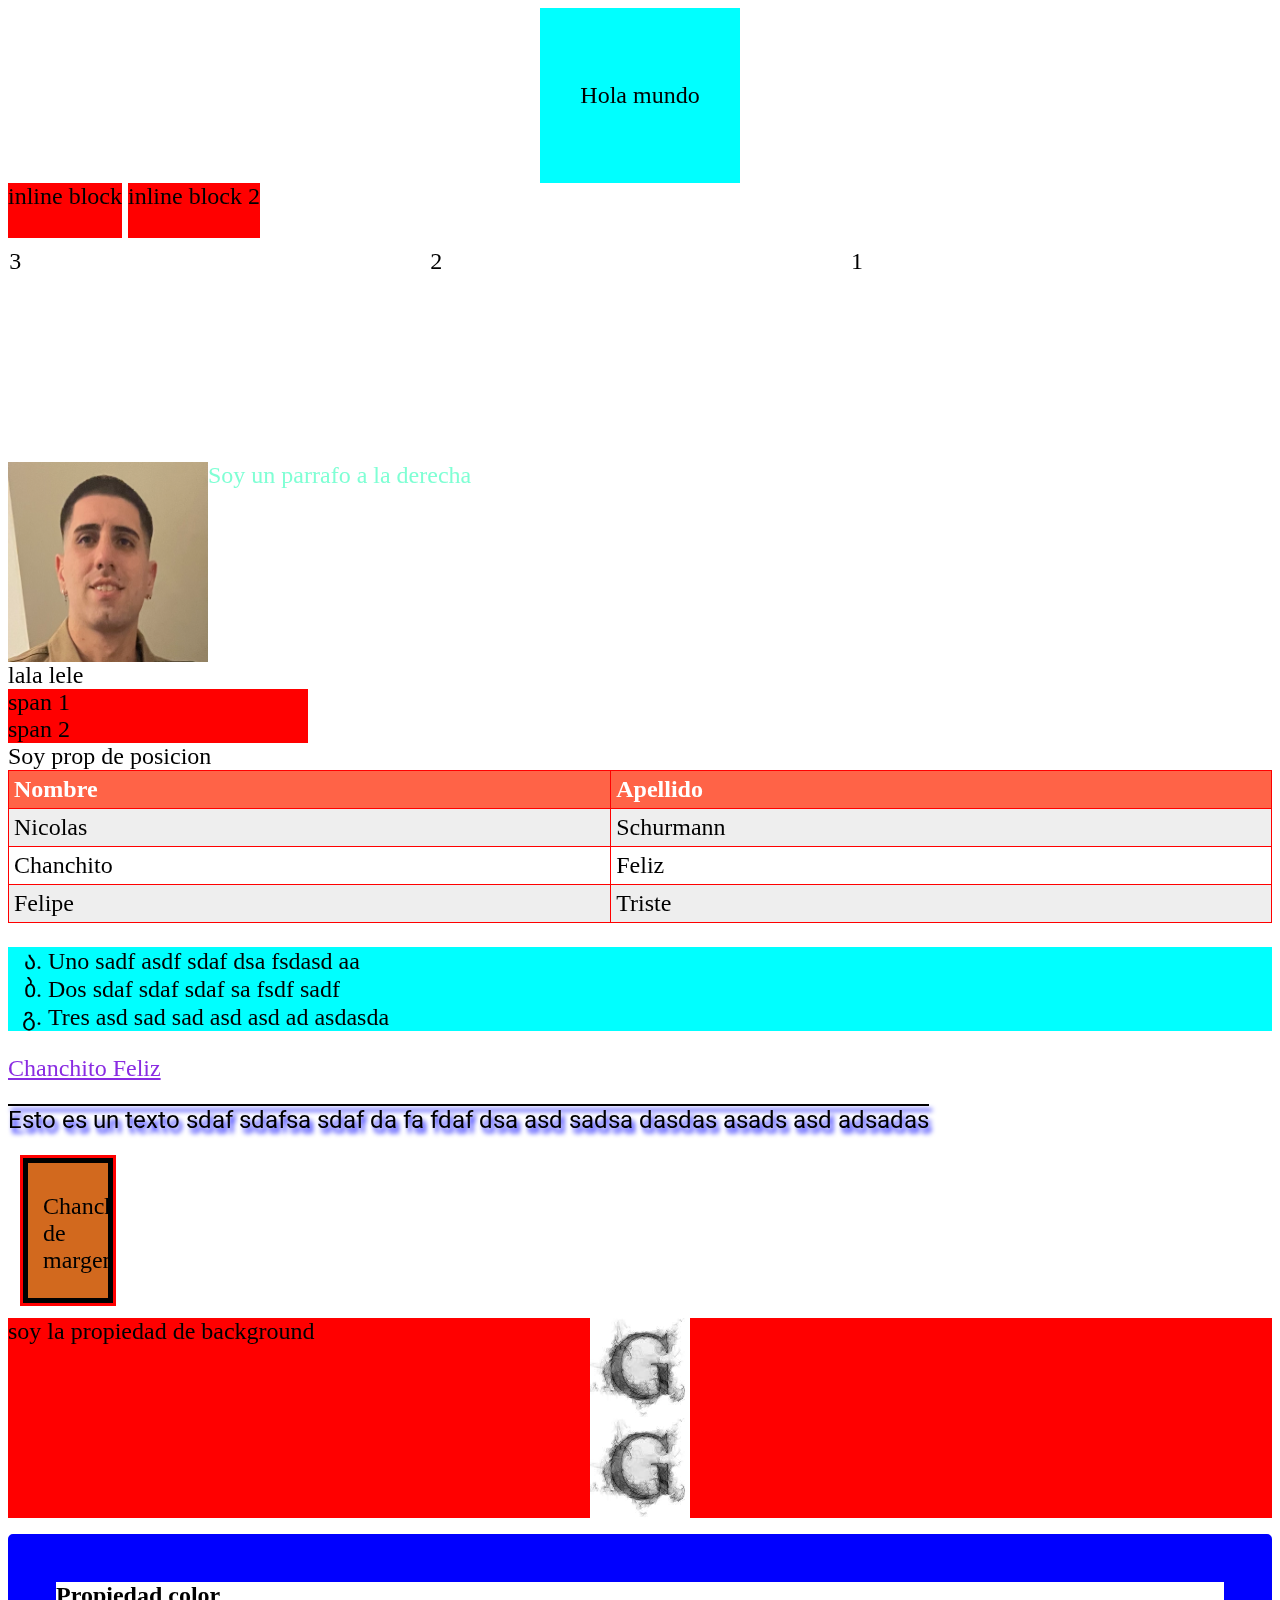
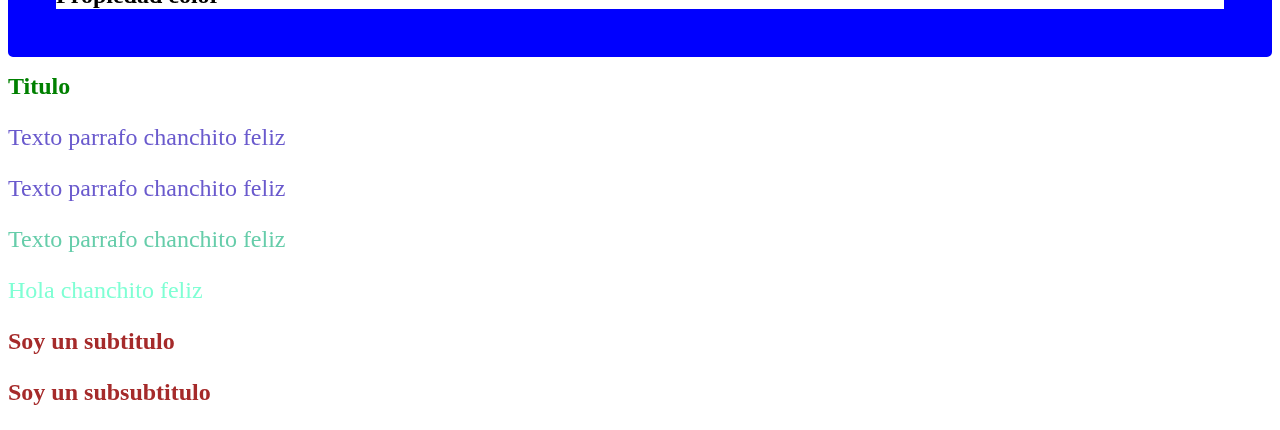
<file: workspace/css/index.html>
<!DOCTYPE html>
<html lang="es">
<head>
    <meta charset="UTF-8">
    <meta http-equiv="X-UA-Compatible" content="IE=edge">
    <meta name="viewport" content="width=device-width, initial-scale=1.0">
    <title>css</title>
    <link rel="stylesheet" href="style.css"/>
    <link rel="preconnect" href="https://fonts.googleapis.com">
    <link rel="preconnect" href="https://fonts.gstatic.com" crossorigin>
    <link href="https://fonts.googleapis.com/css2?family=Roboto&display=swap" rel="stylesheet"> 
</head>
<body>
    <section class="center">
        <p>Hola mundo</p>
    </section>
    <div class="inline-block">inline block</div>
    <div class="inline-block">inline block 2</div>
    <div class="container"> 
        <article class="column right">1</article>
        <article class="column right">2</article>
        <article class="column right">3</article>
    </div>
    <div class="container">
        <img src="./IMG-4057.jpg" class="left">
        <p>Soy un parrafo a la derecha</p>
    </div>
    <div class="inline">lala</div>
    <div class="inline">lele</div>
    <span>span 1</span>
    <span>span 2</span>
    <article id="position">Soy prop de posicion</article>
    <table>
        <tr>
            <th>Nombre</th>
            <th>Apellido</th>
        </tr>
        <tr>
            <td>Nicolas</td>
            <td>Schurmann</td>
        </tr>
        <tr>
            <td>Chanchito</td>
            <td>Feliz</td>
        </tr>
        <tr>
            <td>Felipe</td>
            <td>Triste</td>
        </tr>
    </table>

    <ul>
        <li>Uno sadf asdf sdaf dsa fsdasd aa</li>
        <li>Dos sdaf sdaf sdaf sa fsdf sadf </li>
        <li>Tres asd sad sad asd asd ad asdasda</li>
    </ul>
    <a href="https://www.google.com">Chanchito Feliz</a>
    <p class="text">Esto es un texto sdaf sdafsa sdaf da fa fdaf dsa asd sadsa dasdas asads  asd adsadas </p>
    <div class="margen">
        Chanchito de margen
    </div>
    <article id="fondo">
        soy la propiedad de background
    </article>
    <h1 class="color">Propiedad color</h1>
    <h1 id="titulo">Titulo</h1>
    <p class="texto">Texto parrafo chanchito feliz</p>
    <p class="texto especial">Texto parrafo chanchito feliz</p>
    <p class="especial">Texto parrafo chanchito feliz</p>

    <div>
        <p>Hola chanchito feliz</p>
        <h2>Soy un subtitulo</h2>
        <h3>Soy un subsubtitulo</h3>
        
    </div>
</body>
</html>
</file>
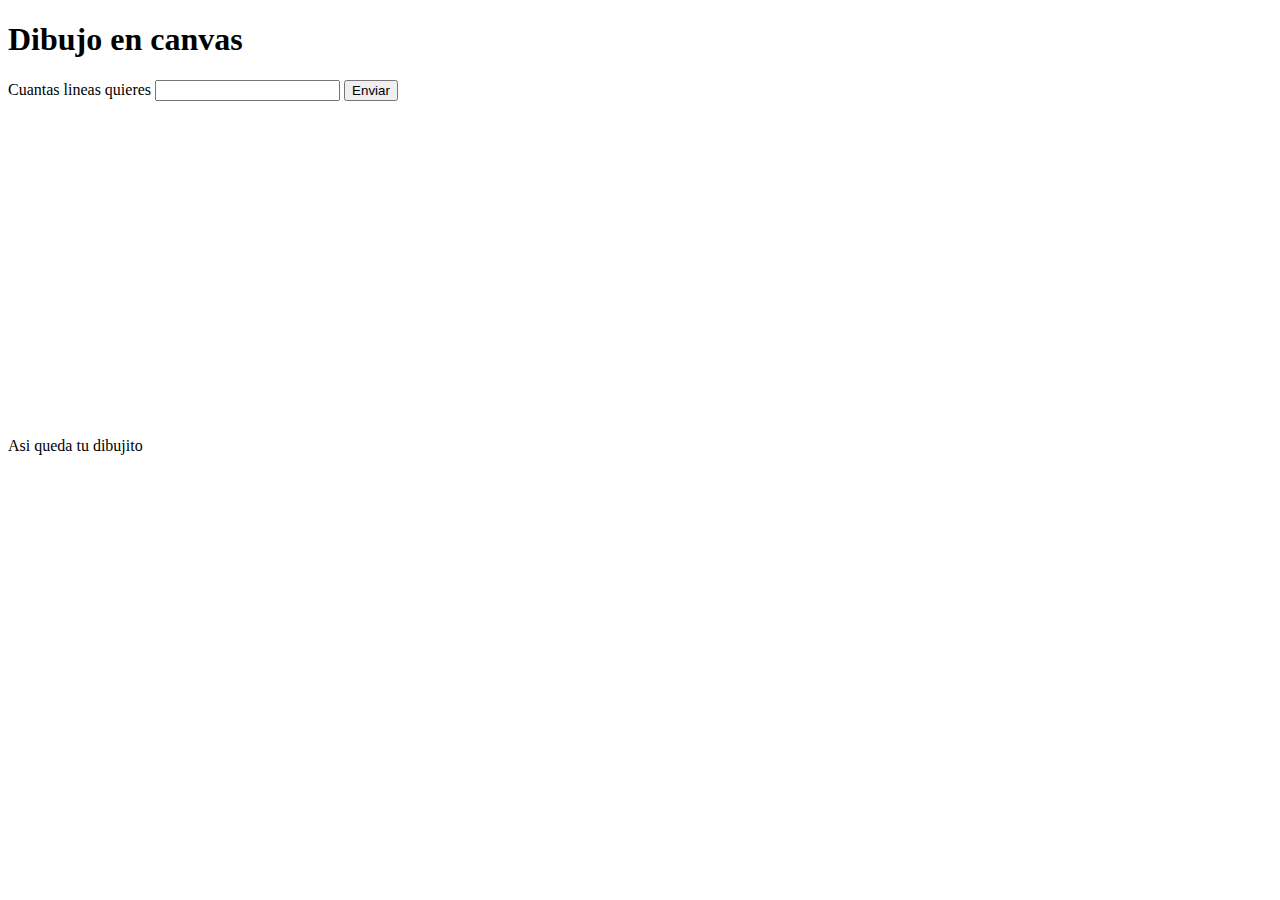
<file: Consulta de codigo/sitioweb/dibujo.html>
<!DOCTYPE html>
<html>
<head>
    <meta charset="utf-8"/>
    <title>Dibujando en canvas</title>
</head>
<body>
    <h1>Dibujo en canvas</h1>
    <p>
        Cuantas lineas quieres
        <input type="text" id="texto_lineas"/>
        <input type="button" value="Enviar" id="botoncito"/>
    </p>
    <canvas width="300" height="300" id="dibujito"></canvas>
    <p>Asi queda tu dibujito</p>
    <script src="dibujo.js"></script>
</body>
</html>
</file>
<file: workspace/css/style.css>
#titulo {
    color:green;            /* # PARA USAR ESTILO CON (ID)*/
}

p.especial {
    color: mediumaquamarine;    
}
                                /* CON EL (.) SEGUIDO DE QUE ETIQUETA EN ESPECIAL QUEREMOS USAR*/
p.texto {
    color: slateblue;
}

div p {
    color: aquamarine;                  /* PARA USAR LA PROPIEDAD EN TODAS LAS P DENTRO DE DIV*/
}

div h2, div h3 {
    color:brown;                        /* PARA USAR LA PROPIEDAD EN TODOS LOS H2 Y H3 DENTRO DE DIV*/
}

* {
    font-size: 24px;
    /* color: black; */
}

/* Esto es un comentario */

/*
.color {
    color: #ff0000;
}
.color {
    color: rgb(0 ,255 ,255);
}
*/
.color {
   /*  border: 5px black dotted; */
    /*
        dotted
        dashed
        solid 
        double
        groove -> colores tridimensionales
        ridge -> colores tridimensionales
        inset -> colores tridimensionales
        outset -> colores tridimensionales
        none
        hidden
    */
    border-style: solid;
    border-color: blue;
    border-radius: 5px;
    border-width: 2rem;
}

#fondo {
      background-color: rgba(255,0,0);
    /*opacity: 0.3; */
    height: 200px;
  /*   background-image: url("./13645341_997987743657835_8870975640599607973_n.jpg"); */
    /* background-repeat: repeat-y;
    background-position: center top; */
    background: #f00 url("./13645341_997987743657835_8870975640599607973_n.jpg") repeat-y center bottom / 100px 100px;
    /* background-size: 100px 100px; */
}

.margen {
    background-color: chocolate;
    margin: 15px;
    padding: 30px 15px 5px;
    border: solid 5px black;                /* BOX MODEL */
    height: 100px;
    width: 50px;
    overflow: scroll;
    outline: 3px solid red;
}

.text {
    font-family: "Roboto", sans-serif;
    text-align: justify;
    text-decoration: overline;
    text-shadow: 3px 5px 5px blue;
}

a:link{
    color: blueviolet;          /* 1 */
}

a:visited {
    color: grey;                /* 2 */ 
}   
                                              /* EL ORDEN ES IMPORTANTE PARA UTILIZAR ESTAS 4 PROPIEDADES*/
a:hover {
    color: yellow;              /* 3 */
}

a:active {
    color: red;                 /* 4 */
}

ul {
    background-color: cyan;
     list-style-type: georgian;
   /*  padding-left: 0; */
    /* list-style-position: inside; */
}

table {
    width: 100%;
    border-collapse: collapse;
}

th,td {
    border: solid 1px #f00;
    padding: 5px;
}

th {
    background-color: tomato;
    color: white;   
    text-align: left;
}

tr:nth-child(even) {
    background-color: #eee;     /* solo marca los impares(even) */
}

tr:hover {
    background-color: #aaa;     /* se utiliza para resaltar la columna donde se para el cursor */
    cursor: pointer;
}

span {
    display:block;
    /* display: none; */
   /*  visibility: hidden; */
   max-width: 300px;
   background-color: red;

}

.inline {
    display: inline;                        /* Display: block; mantiene los objetos en todo el bloque */
}                                           /* Display: inline; mantiene los objetos en linea */

#position {
    position: sticky;
    /* position: fixed; */              /* position: fixed; se usa para dejar fijo un elemento en la pagina */
    left: 20px;
    top: 25px;
}

.left {
    float: left;
    width: 200px;
    height: 200px;
}

.container {
    height: 200px;
}

.right {
    float: right;
}

.column {
    border: solid 0 #ddd;
    margin: 0;                              /* columnas */
    padding: 10px 0;
    width: 33.3%;
}

.inline-block {
    display: inline-block;
    height: 55px;                               /* inline-block permite ponerle modificar el height y width */
    background-color: red;                    /* inline solo no deja modificar medidas toma la medida del texto */
}

.center {
    padding: 50px 0;
    text-align: center;
    width: 200px;                           /* como centrar un elemento */
    margin: 0 auto;
    background-color: aqua;
}
</file>
